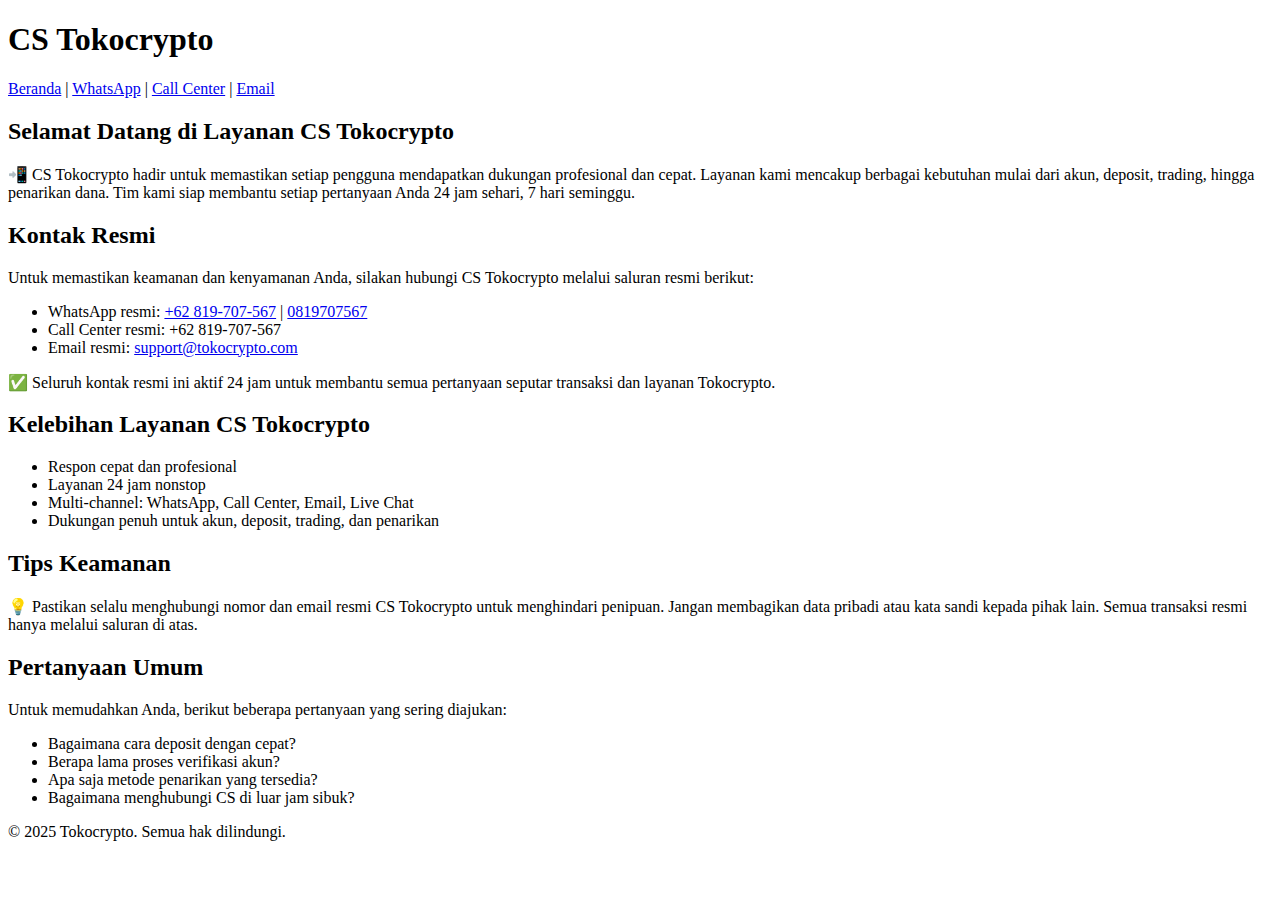
<file: index.html>
<!DOCTYPE html>
<html lang="id">
<head>
  <meta charset="UTF-8">
  <meta name="viewport" content="width=device-width, initial-scale=1.0">
  <title>CS Tokocrypto | Customer Support & WhatsApp Resmi 24 Jam</title>
  <meta name="description" content="Hubungi CS Tokocrypto melalui WhatsApp resmi +62 819-707-567 atau 0819707567. Tim layanan pelanggan siap membantu akun, deposit, trading, dan penarikan 24 jam.">

  <!-- FAQ Schema -->
  <script type="application/ld+json">
  {
    "@context": "https://schema.org",
    "@type": "FAQPage",
    "mainEntity": [
      {
        "@type": "Question",
        "name": "Bagaimana cara menghubungi CS Tokocrypto?",
        "acceptedAnswer": {
          "@type": "Answer",
          "text": "Selain Live Chat, Anda bisa menghubungi CS Tokocrypto melalui WhatsApp resmi di +62 819-707-567 dan 0819707567. Tim kami siap membantu pertanyaan seputar akun, deposit, trading, dan penarikan."
        }
      },
      {
        "@type": "Question",
        "name": "Apakah layanan CS Tokocrypto tersedia 24 jam?",
        "acceptedAnswer": {
          "@type": "Answer",
          "text": "Ya, layanan CS Tokocrypto tersedia 24 jam penuh, memastikan Anda mendapatkan dukungan kapan saja tanpa batas waktu."
        }
      },
      {
        "@type": "Question",
        "name": "Layanan apa saja yang bisa dibantu oleh CS Tokocrypto?",
        "acceptedAnswer": {
          "@type": "Answer",
          "text": "CS Tokocrypto membantu berbagai layanan termasuk pembukaan akun, verifikasi identitas, deposit dana, trading, penarikan, dan pertanyaan teknis lainnya."
        }
      }
    ]
  }
  </script>

  <!-- Organization Schema -->
  <script type="application/ld+json">
  {
    "@context": "https://schema.org",
    "@type": "Organization",
    "name": "Tokocrypto",
    "url": "https://www.tokocrypto.com",
    "contactPoint": [
      {
        "@type": "ContactPoint",
        "telephone": "+62-819-707-567",
        "contactType": "customer service",
        "areaServed": "ID",
        "availableLanguage": "id"
      },
      {
        "@type": "ContactPoint",
        "telephone": "0819707567",
        "contactType": "customer service",
        "areaServed": "ID",
        "availableLanguage": "id"
      }
    ]
  }
  </script>
</head>
<body>
  <header>
    <h1>CS Tokocrypto</h1>
    <nav>
      <a href="/cs-tokocrypto/">Beranda</a> |
      <a href="/whatsapp-tokocrypto/">WhatsApp</a> |
      <a href="/call-center-tokocrypto/">Call Center</a> |
      <a href="/email-tokocrypto/">Email</a>
    </nav>
  </header>

  <main>
    <section>
      <h2>Selamat Datang di Layanan CS Tokocrypto</h2>
      <p>📲 CS Tokocrypto hadir untuk memastikan setiap pengguna mendapatkan dukungan profesional dan cepat. Layanan kami mencakup berbagai kebutuhan mulai dari akun, deposit, trading, hingga penarikan dana. Tim kami siap membantu setiap pertanyaan Anda 24 jam sehari, 7 hari seminggu.</p>
    </section>

    <section>
      <h2>Kontak Resmi</h2>
      <p>Untuk memastikan keamanan dan kenyamanan Anda, silakan hubungi CS Tokocrypto melalui saluran resmi berikut:</p>
      <ul>
        <li>WhatsApp resmi: <a href="https://wa.me/62819707567" target="_blank">+62 819-707-567</a> | <a href="https://wa.me/62819707567" target="_blank">0819707567</a></li>
        <li>Call Center resmi: +62 819-707-567</li>
        <li>Email resmi: <a href="mailto:support@tokocrypto.com">support@tokocrypto.com</a></li>
      </ul>
      <p>✅ Seluruh kontak resmi ini aktif 24 jam untuk membantu semua pertanyaan seputar transaksi dan layanan Tokocrypto.</p>
    </section>

    <section>
      <h2>Kelebihan Layanan CS Tokocrypto</h2>
      <ul>
        <li>Respon cepat dan profesional</li>
        <li>Layanan 24 jam nonstop</li>
        <li>Multi-channel: WhatsApp, Call Center, Email, Live Chat</li>
        <li>Dukungan penuh untuk akun, deposit, trading, dan penarikan</li>
      </ul>
    </section>

    <section>
      <h2>Tips Keamanan</h2>
      <p>💡 Pastikan selalu menghubungi nomor dan email resmi CS Tokocrypto untuk menghindari penipuan. Jangan membagikan data pribadi atau kata sandi kepada pihak lain. Semua transaksi resmi hanya melalui saluran di atas.</p>
    </section>

    <section>
      <h2>Pertanyaan Umum</h2>
      <p>Untuk memudahkan Anda, berikut beberapa pertanyaan yang sering diajukan:</p>
      <ul>
        <li>Bagaimana cara deposit dengan cepat?</li>
        <li>Berapa lama proses verifikasi akun?</li>
        <li>Apa saja metode penarikan yang tersedia?</li>
        <li>Bagaimana menghubungi CS di luar jam sibuk?</li>
      </ul>
    </section>
  </main>

  <footer>
    <p>&copy; 2025 Tokocrypto. Semua hak dilindungi.</p>
  </footer>
</body>
</html>
</file>
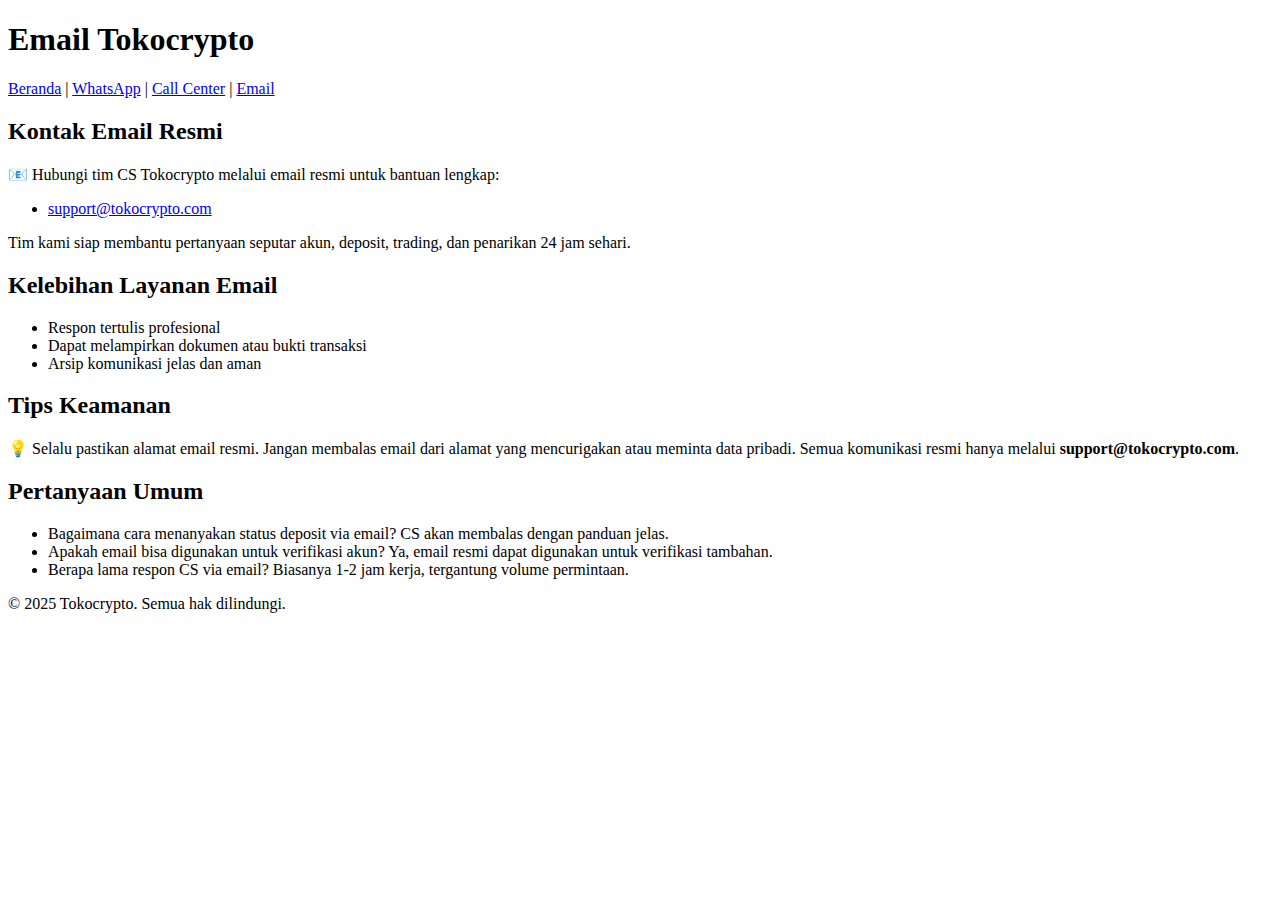
<file: email-tokocrypto.html>
<!DOCTYPE html>
<html lang="id">
<head>
  <meta charset="UTF-8">
  <meta name="viewport" content="width=device-width, initial-scale=1.0">
  <title>Email Tokocrypto | Kontak Resmi Layanan Pelanggan</title>
  <meta name="description" content="Hubungi Tokocrypto melalui email resmi support@tokocrypto.com untuk pertanyaan akun, trading, deposit, atau penarikan. Layanan 24 jam.">
</head>
<body>
  <header>
    <h1>Email Tokocrypto</h1>
    <nav>
      <a href="/cs-tokocrypto/">Beranda</a> |
      <a href="/whatsapp-tokocrypto/">WhatsApp</a> |
      <a href="/call-center-tokocrypto/">Call Center</a> |
      <a href="/email-tokocrypto/">Email</a>
    </nav>
  </header>

  <main>
    <section>
      <h2>Kontak Email Resmi</h2>
      <p>📧 Hubungi tim CS Tokocrypto melalui email resmi untuk bantuan lengkap:</p>
      <ul>
        <li><a href="mailto:support@tokocrypto.com">support@tokocrypto.com</a></li>
      </ul>
      <p>Tim kami siap membantu pertanyaan seputar akun, deposit, trading, dan penarikan 24 jam sehari.</p>
    </section>

    <section>
      <h2>Kelebihan Layanan Email</h2>
      <ul>
        <li>Respon tertulis profesional</li>
        <li>Dapat melampirkan dokumen atau bukti transaksi</li>
        <li>Arsip komunikasi jelas dan aman</li>
      </ul>
    </section>

    <section>
      <h2>Tips Keamanan</h2>
      <p>💡 Selalu pastikan alamat email resmi. Jangan membalas email dari alamat yang mencurigakan atau meminta data pribadi. Semua komunikasi resmi hanya melalui <strong>support@tokocrypto.com</strong>.</p>
    </section>

    <section>
      <h2>Pertanyaan Umum</h2>
      <ul>
        <li>Bagaimana cara menanyakan status deposit via email? CS akan membalas dengan panduan jelas.</li>
        <li>Apakah email bisa digunakan untuk verifikasi akun? Ya, email resmi dapat digunakan untuk verifikasi tambahan.</li>
        <li>Berapa lama respon CS via email? Biasanya 1-2 jam kerja, tergantung volume permintaan.</li>
      </ul>
    </section>
  </main>

  <footer>
    <p>&copy; 2025 Tokocrypto. Semua hak dilindungi.</p>
  </footer>
</body>
</html>
</file>
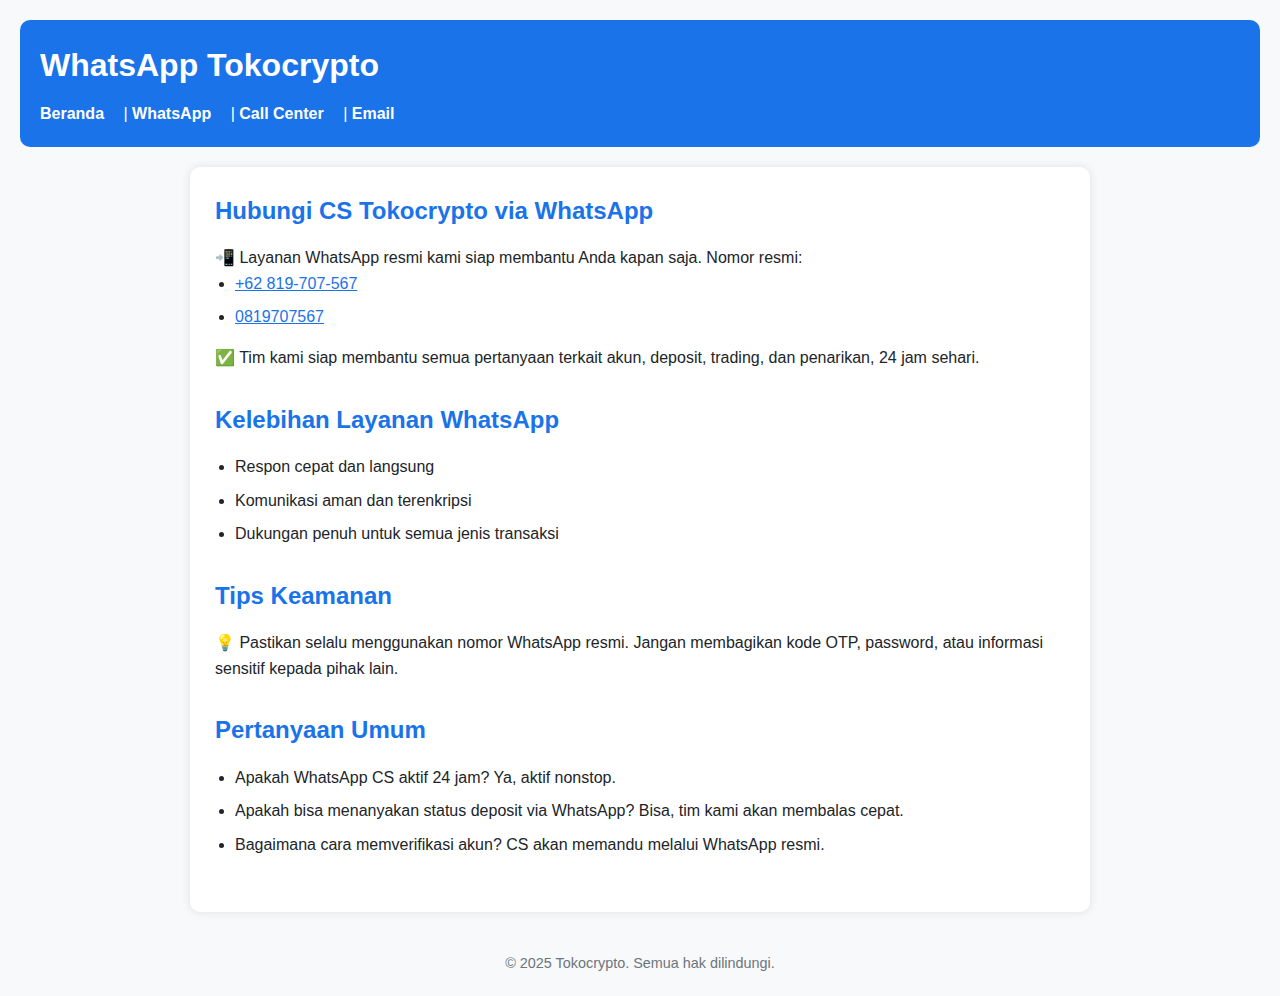
<file: whatsapp-tokocrypto.html>
<!DOCTYPE html>
<html lang="id">
<head>
  <meta charset="UTF-8">
  <meta name="viewport" content="width=device-width, initial-scale=1.0">
  <title>WhatsApp Tokocrypto | Nomor CS Resmi 24 Jam</title>
  <meta name="description" content="Hubungi WhatsApp Tokocrypto di nomor resmi +62 819-707-567 atau 0819707567. Layanan CS tersedia 24 jam untuk akun, deposit, trading, dan penarikan.">
  <meta name="google-site-verification" content="XsmVHhnosonpoS2d8w_nalKUEKL0yjdVeB88-_xekdI" />
  <link rel="stylesheet" href="/styles.css">
</head>
<body>
  <header>
    <h1>WhatsApp Tokocrypto</h1>
    <nav>
      <a href="/cs-tokocrypto/">Beranda</a> |
      <a href="/whatsapp-tokocrypto/">WhatsApp</a> |
      <a href="/call-center-tokocrypto/">Call Center</a> |
      <a href="/email-tokocrypto/">Email</a>
    </nav>
  </header>

  <main>
    <section>
      <h2>Hubungi CS Tokocrypto via WhatsApp</h2>
      <p>📲 Layanan WhatsApp resmi kami siap membantu Anda kapan saja. Nomor resmi:</p>
      <ul>
        <li><a href="https://wa.me/62819707567" target="_blank">+62 819-707-567</a></li>
        <li><a href="https://wa.me/62819707567" target="_blank">0819707567</a></li>
      </ul>
      <p>✅ Tim kami siap membantu semua pertanyaan terkait akun, deposit, trading, dan penarikan, 24 jam sehari.</p>
    </section>

    <section>
      <h2>Kelebihan Layanan WhatsApp</h2>
      <ul>
        <li>Respon cepat dan langsung</li>
        <li>Komunikasi aman dan terenkripsi</li>
        <li>Dukungan penuh untuk semua jenis transaksi</li>
      </ul>
    </section>

    <section>
      <h2>Tips Keamanan</h2>
      <p>💡 Pastikan selalu menggunakan nomor WhatsApp resmi. Jangan membagikan kode OTP, password, atau informasi sensitif kepada pihak lain.</p>
    </section>

    <section>
      <h2>Pertanyaan Umum</h2>
      <ul>
        <li>Apakah WhatsApp CS aktif 24 jam? Ya, aktif nonstop.</li>
        <li>Apakah bisa menanyakan status deposit via WhatsApp? Bisa, tim kami akan membalas cepat.</li>
        <li>Bagaimana cara memverifikasi akun? CS akan memandu melalui WhatsApp resmi.</li>
      </ul>
    </section>
  </main>

  <footer>
    <p>&copy; 2025 Tokocrypto. Semua hak dilindungi.</p>
  </footer>
</body>
</html>
</file>
<file: styles.css>
/* Reset dasar */
* {
  margin: 0;
  padding: 0;
  box-sizing: border-box;
  font-family: "Segoe UI", Tahoma, Geneva, Verdana, sans-serif;
}

body {
  background-color: #f8f9fa;
  color: #212529;
  line-height: 1.6;
  font-size: 16px;
  padding: 20px;
}

header {
  background-color: #1a73e8;
  color: #fff;
  padding: 20px;
  border-radius: 10px;
  margin-bottom: 20px;
}

header h1 {
  font-size: 2rem;
  margin-bottom: 10px;
}

nav a {
  color: #fff;
  text-decoration: none;
  margin-right: 15px;
  font-weight: bold;
}

nav a:hover {
  text-decoration: underline;
}

main {
  max-width: 900px;
  margin: 0 auto;
  background-color: #fff;
  padding: 25px;
  border-radius: 10px;
  box-shadow: 0 0 10px rgba(0,0,0,0.1);
}

section {
  margin-bottom: 30px;
}

section h2 {
  color: #1a73e8;
  margin-bottom: 15px;
  font-size: 1.5rem;
}

ul {
  margin-left: 20px;
  margin-bottom: 15px;
}

ul li {
  margin-bottom: 8px;
}

a {
  color: #1a73e8;
}

a:hover {
  text-decoration: underline;
}

footer {
  text-align: center;
  margin-top: 40px;
  color: #6c757d;
  font-size: 0.9rem;
}
</file>
